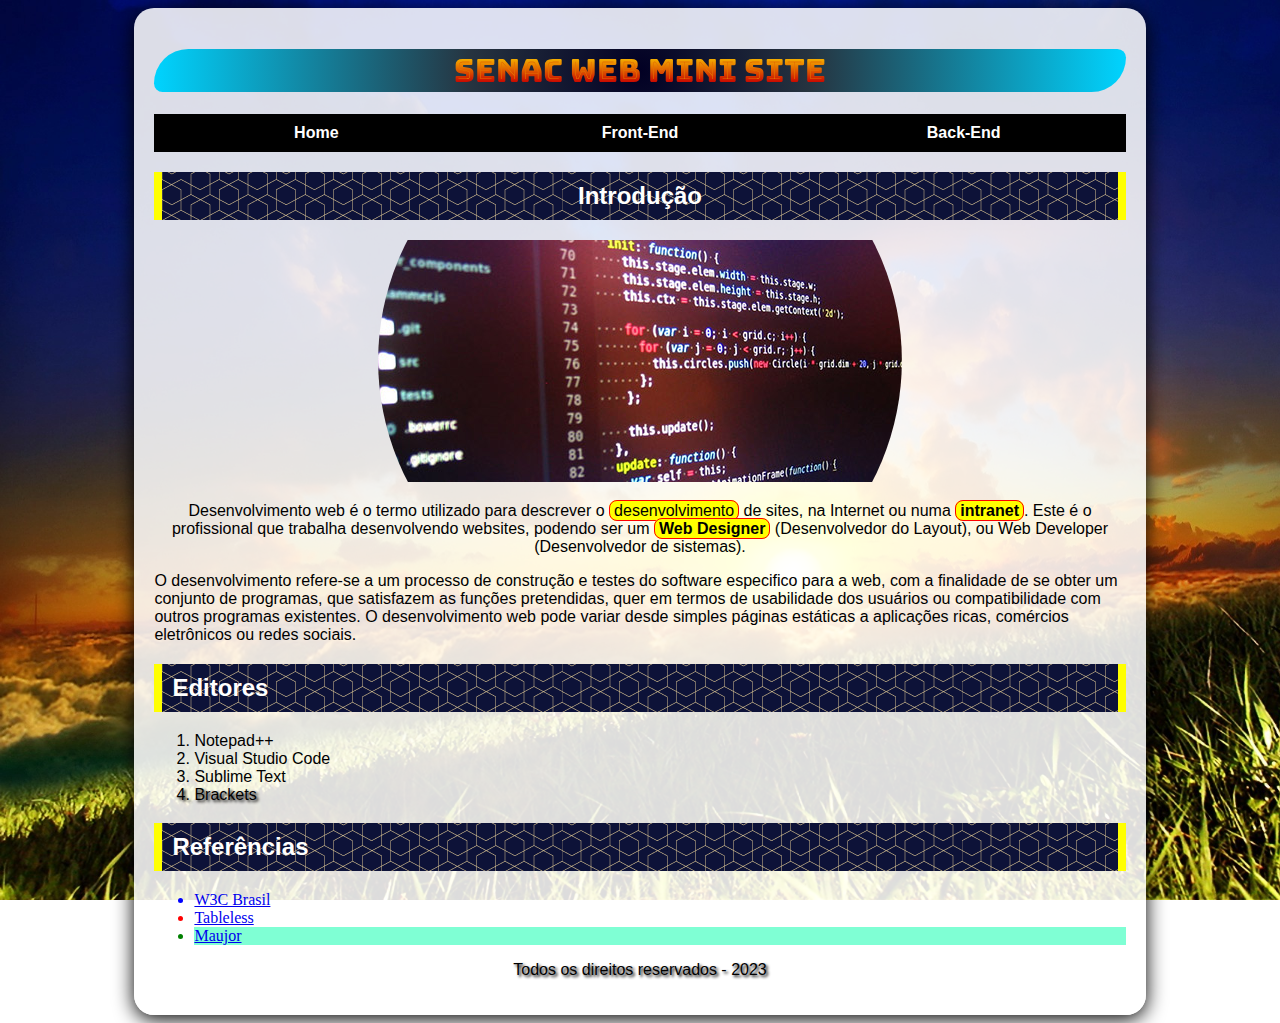
<file: index.html>
<!DOCTYPE html>
<html lang="pt-br">
<head>
<meta charset="UTF-8">
<meta name="viewport" content="width=device-width, initial-scale=1.0">
<title>Mini site</title>
<link rel="stylesheet" href="css/estilos.css">

</head>
<body>

<div id="container">
    <h1>Senac Web mini site</h1>
    
    <nav><a href="index.html">Home</a><a href="front-end.html">Front-End</a><a href="back-end.html">Back-End</a></nav>
    
    <h2 class="centralizar">Introdução</h2>
    
    <div class="centralizar"><img src="imagens/destaque.jpg" alt=""></div>
    
    
    <p class="centralizar"> Desenvolvimento web é o termo utilizado para descrever o <span class="destaque borda-arredondada">desenvolvimento</span> de sites, na Internet ou numa
    <b class="destaque borda-arredondada">intranet</b>. Este é o profissional que trabalha desenvolvendo websites, podendo ser um
    <b class="destaque borda-arredondada">Web Designer</b> (Desenvolvedor do Layout), ou Web Developer (Desenvolvedor de sistemas).
    </p>
    
    <p>
        O desenvolvimento refere-se a um processo de construção e testes do software especifico para a web, com a finalidade de se obter um conjunto de programas, que satisfazem as funções pretendidas, quer em termos de usabilidade dos usuários ou compatibilidade com outros programas existentes. O desenvolvimento web pode variar desde simples páginas estáticas a aplicações ricas, comércios eletrônicos ou redes sociais.
    </p>
    
    <h2>Editores</h2>
    <ol>
        <li>Notepad++</li>
        <li>Visual Studio Code</li>
        <li>Sublime Text</li>
        <li class="sombra-texto">Brackets</li>
    </ol>
    
    <h2>Referências</h2>
    <ul>
        <li><a href="http://www.w3c.br" target="_blank">W3C Brasil</a></li>
        <li><a href="http://www.tableless.com.br" target="_blank">Tableless</a></li>
        <li><a href="http://www.maujor.com" target="_blank">Maujor</a></li>
    </ul>
    
    <p class="centralizar sombra-texto">
        Todos os direitos reservados - 2023
    </p>
</div>


</body>
</html>
</file>
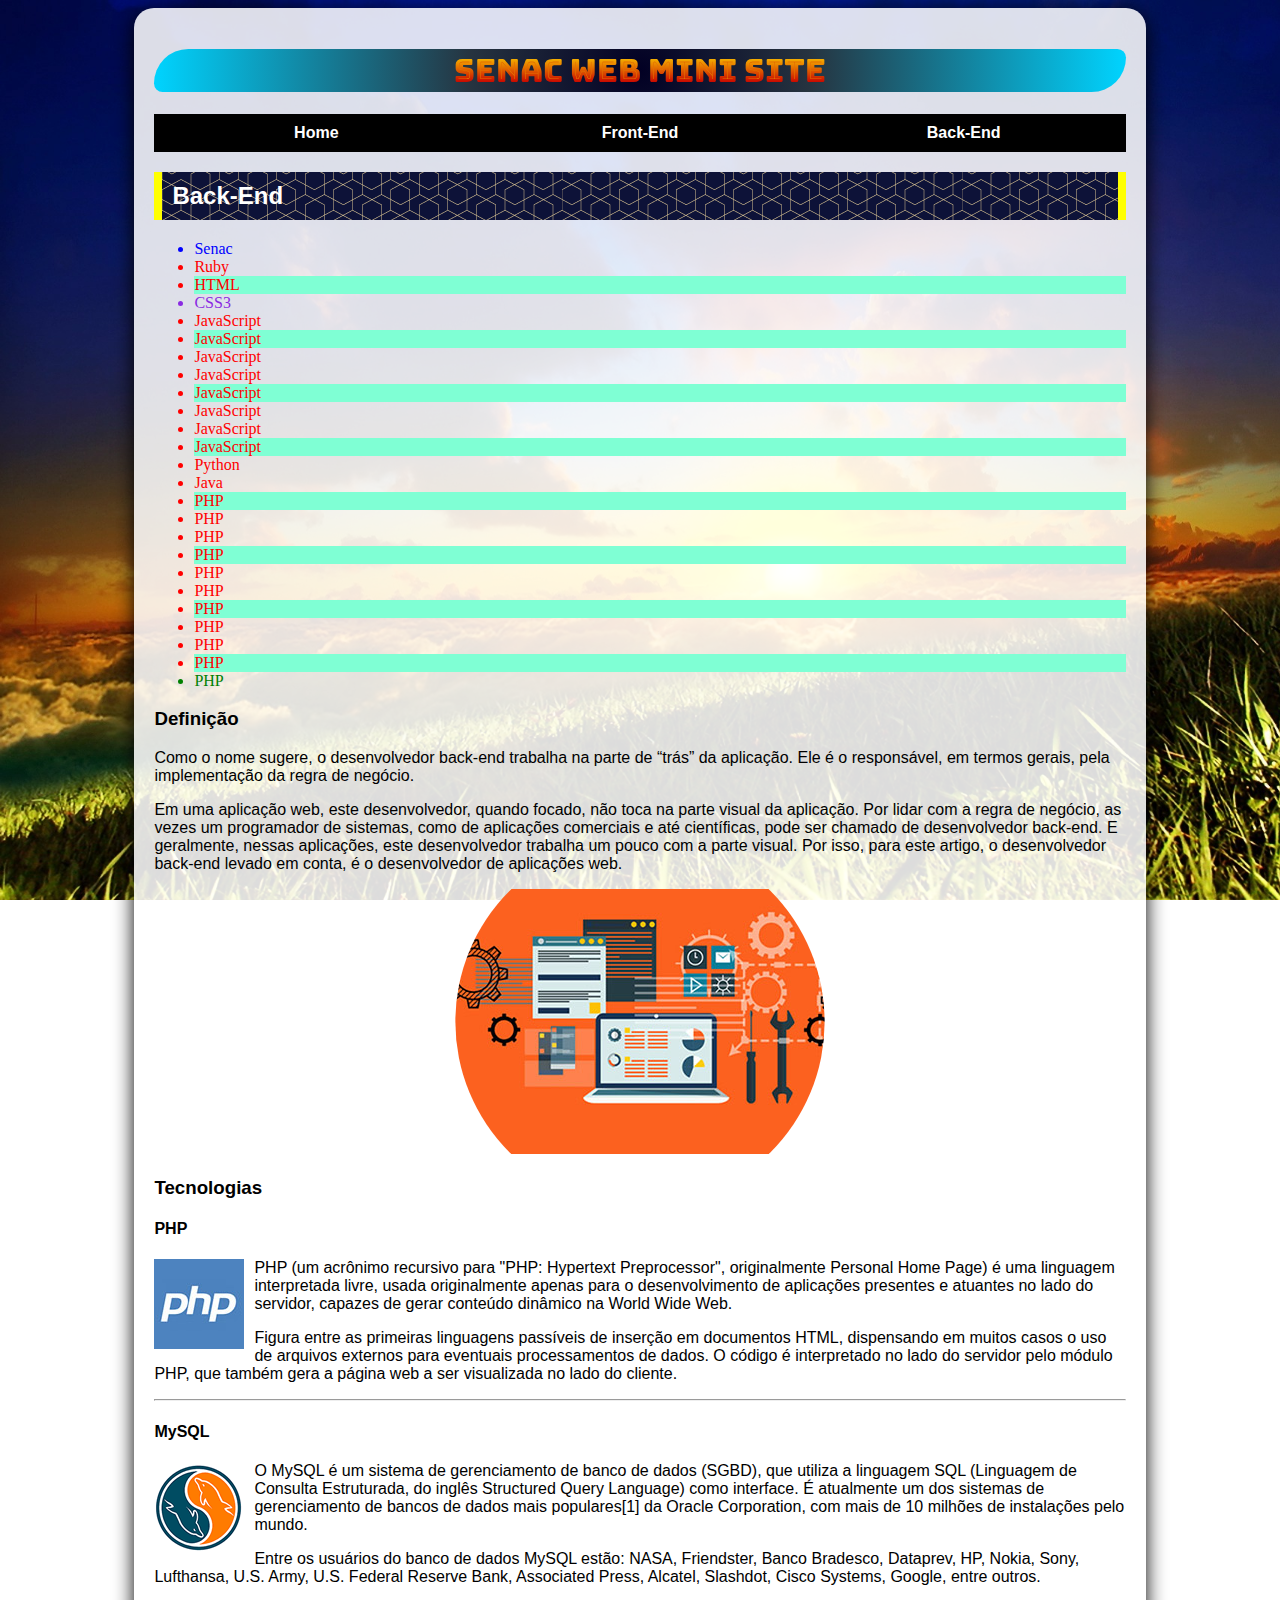
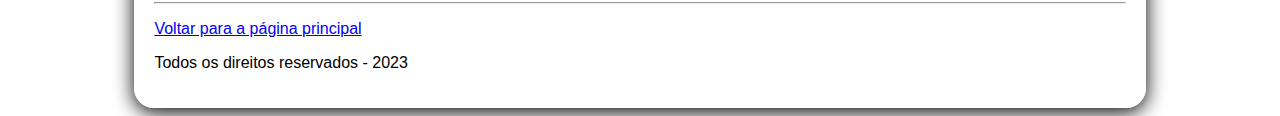
<file: back-end.html>
<!DOCTYPE html>
<html lang="pt-br">
<head>
<meta charset="UTF-8">
<meta name="viewport" content="width=device-width, initial-scale=1.0">
<title>Back-End | Site Exemplo</title>
<link rel="stylesheet" href="css/estilos.css">
</head>
<body>
<div id="container">
    
        <h1>Senac Web mini site</h1>
    
        <nav><a href="index.html">Home</a><a href="front-end.html">Front-End</a><a href="back-end.html">Back-End</a></nav>
    
        <h2>Back-End</h2>

        <ul>
            <li>Senac</li>
            <li>Ruby</li>
            <li>HTML</li>
            <li>CSS3</li>
            <li>JavaScript</li>
            <li>JavaScript</li>
            <li>JavaScript</li>
            <li>JavaScript</li>
            <li>JavaScript</li>
            <li>JavaScript</li>
            <li>JavaScript</li>
            <li>JavaScript</li>
            <li>Python</li>
            <li>Java</li>
            <li>PHP</li>
            <li>PHP</li>
            <li>PHP</li>
            <li>PHP</li>
            <li>PHP</li>
            <li>PHP</li>
            <li>PHP</li>
            <li>PHP</li>
            <li>PHP</li>
            <li>PHP</li>
            <li>PHP</li>
        </ul>
    
        <h3>Definição</h3>
        <p>Como o nome sugere, o desenvolvedor back-end trabalha na parte de “trás” da aplicação. Ele é o responsável, em termos gerais, pela implementação da regra de negócio.</p>
        <p>Em uma aplicação web, este desenvolvedor, quando focado, não toca na parte visual da aplicação. Por lidar com a regra de negócio, as vezes um programador de sistemas, como de aplicações comerciais e até científicas, pode ser chamado de desenvolvedor back-end. E geralmente, nessas aplicações, este desenvolvedor trabalha um pouco com a parte visual. Por isso, para este artigo, o desenvolvedor back-end levado em conta, é o desenvolvedor de aplicações web.</p>
    
        <div class="centralizar">
            <p>
                <img src="imagens/back-end.jpg" alt="">
            </p>
        </div>
    
        <h3>Tecnologias</h3>
    
        <h4>PHP</h4>
        <p>
            <img class="flutuar" src="imagens/logo-php.jpg" alt="">
            PHP (um acrônimo recursivo para "PHP: Hypertext Preprocessor", originalmente Personal Home Page) é uma linguagem interpretada livre, usada originalmente apenas para o desenvolvimento de aplicações presentes e atuantes no lado do servidor, capazes de gerar conteúdo dinâmico na World Wide Web.
        </p>
        <p>Figura entre as primeiras linguagens passíveis de inserção em documentos HTML, dispensando em muitos casos o uso de arquivos externos para eventuais processamentos de dados. O código é interpretado no lado do servidor pelo módulo PHP, que também gera a página web a ser visualizada no lado do cliente.</p>
    
        <hr>
    
        <h4>MySQL</h4>
        <p>
            <img class="flutuar" src="imagens/logo-mysql.gif" alt="">
            O MySQL é um sistema de gerenciamento de banco de dados (SGBD), que utiliza a linguagem SQL (Linguagem de Consulta Estruturada, do inglês Structured Query Language) como interface. É atualmente um dos sistemas de gerenciamento de bancos de dados mais populares[1] da Oracle Corporation, com mais de 10 milhões de instalações pelo mundo.
        </p>
        <p>Entre os usuários do banco de dados MySQL estão: NASA, Friendster, Banco Bradesco, Dataprev, HP, Nokia, Sony, Lufthansa, U.S. Army, U.S. Federal Reserve Bank, Associated Press, Alcatel, Slashdot, Cisco Systems, Google, entre outros.</p>
    
        <hr>
        <p><a href="index.html">Voltar para a página principal</a></p>
    
    
        <p>
            Todos os direitos reservados - 2023
        </p>
</div>


</body>
</html>
</file>
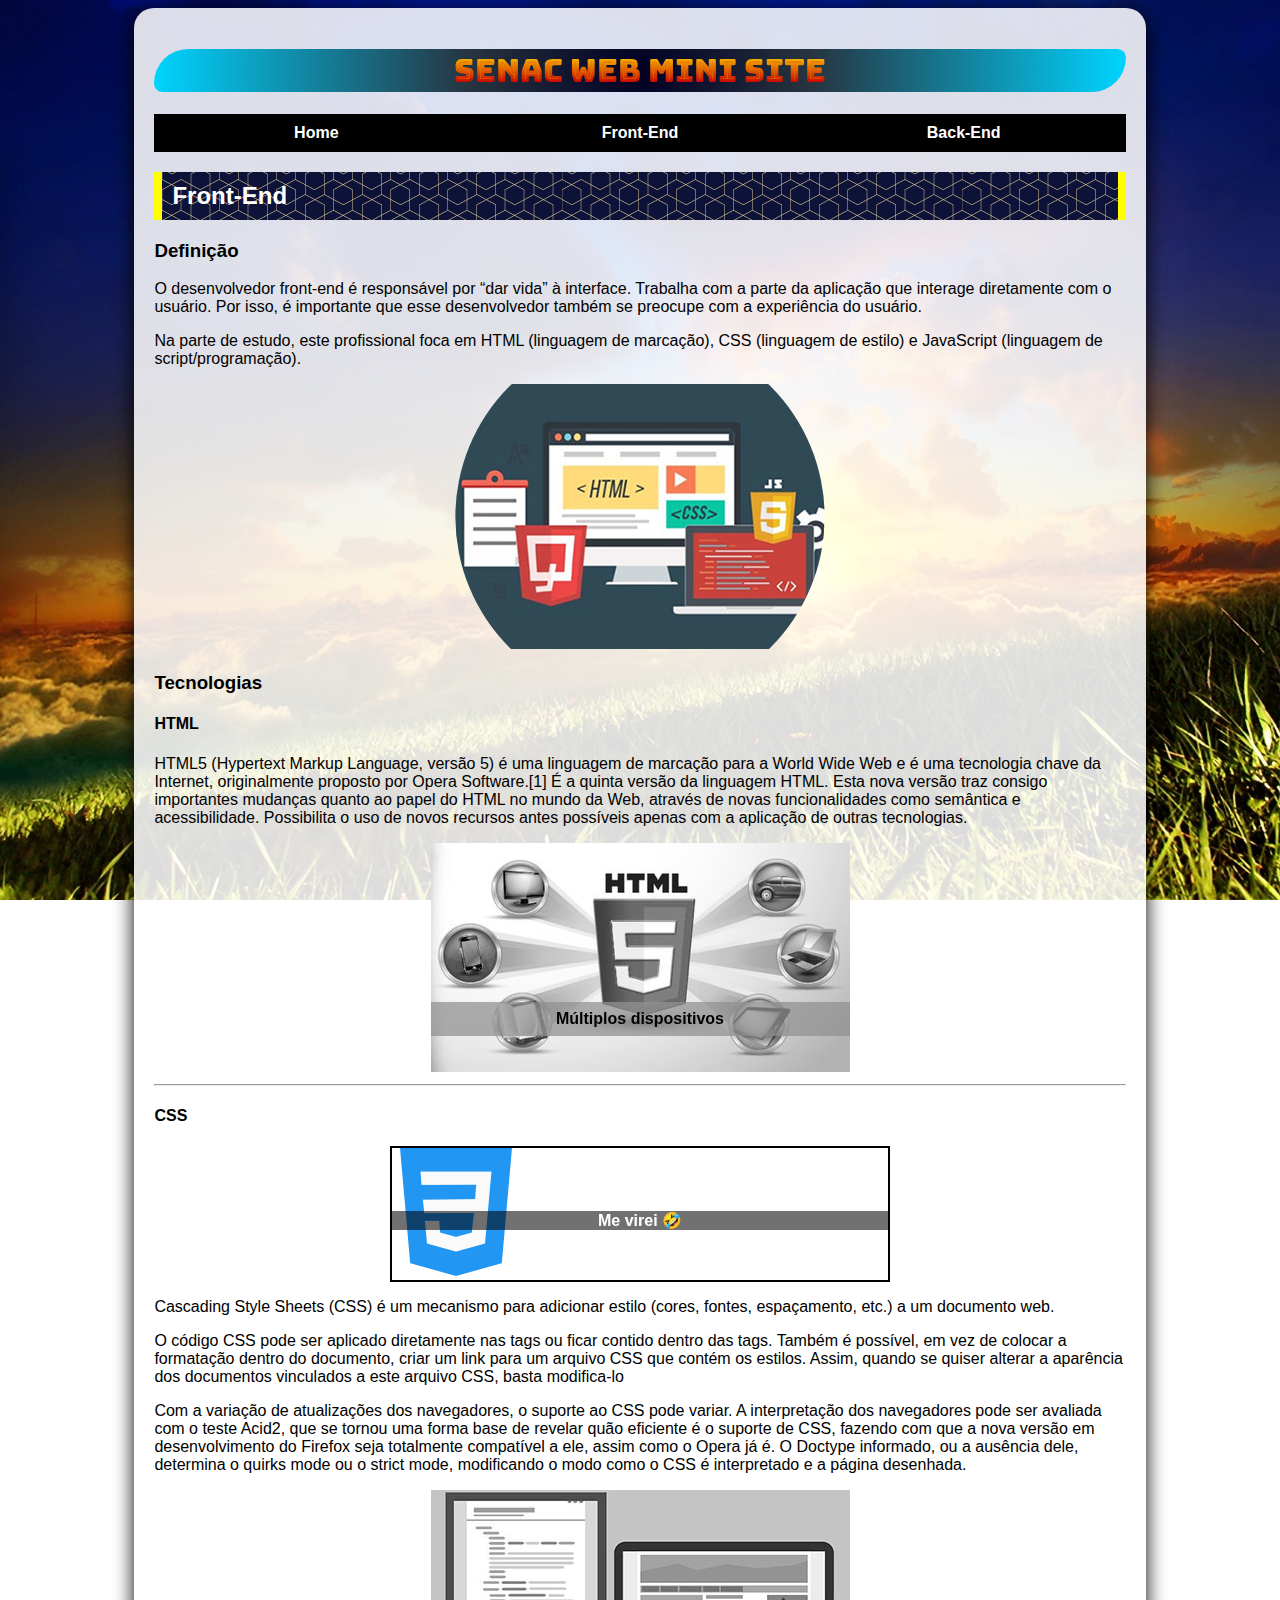
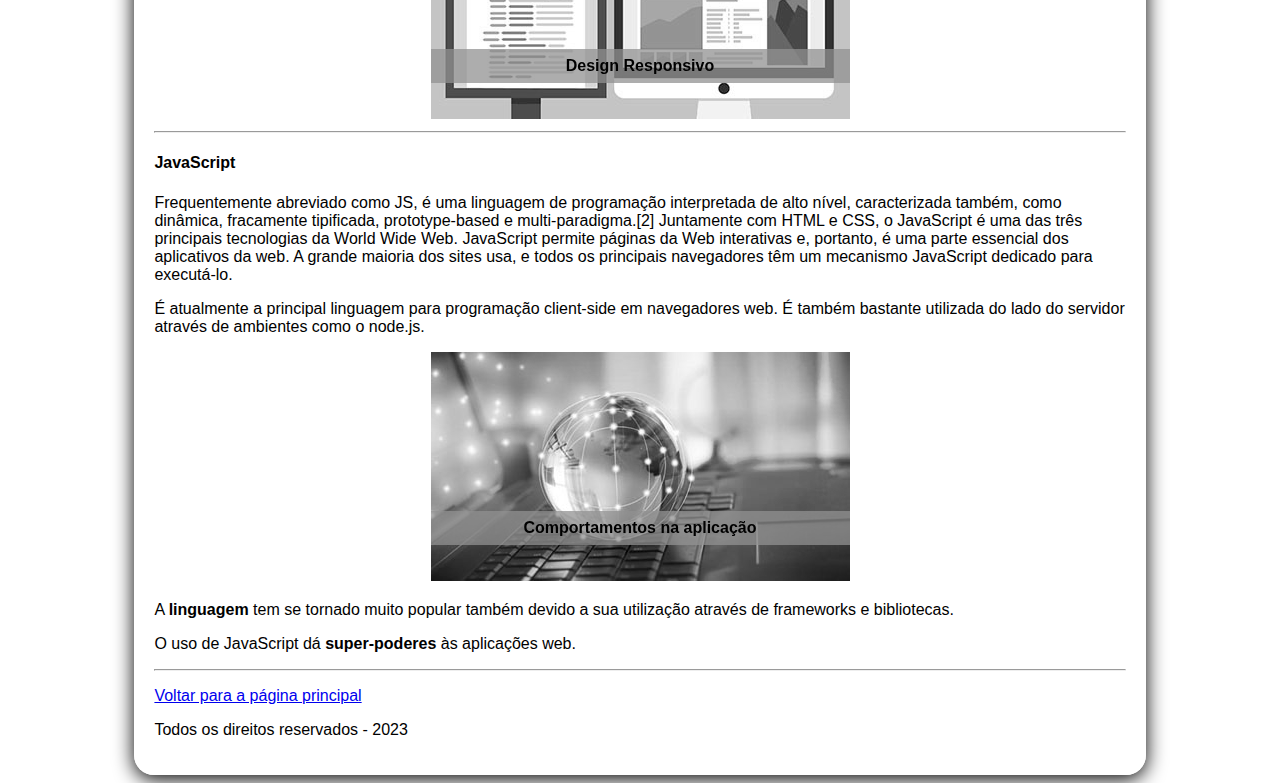
<file: front-end.html>
<!DOCTYPE html>
<html lang="pt-br">
<head>
<meta charset="UTF-8">
<meta name="viewport" content="width=device-width, initial-scale=1.0">
<title>Front End | Site Exemplo</title>
<link rel="stylesheet" href="css/estilos.css">
</head>
<body>
<div id="container">
        <h1>Senac Web mini site</h1>
    
        <nav><a href="index.html">Home</a><a href="front-end.html">Front-End</a><a href="back-end.html">Back-End</a></nav>

    
        <h2>Front-End</h2>
    
        <h3>Definição</h3>
        <p>O desenvolvedor front-end é responsável por “dar vida” à interface. Trabalha com a parte da aplicação que interage diretamente com o usuário. Por isso, é importante que esse desenvolvedor também se preocupe com a experiência do usuário.</p>
        <p> Na parte de estudo, este profissional foca em HTML (linguagem de marcação), CSS (linguagem de estilo) e JavaScript (linguagem de script/programação).</p>
    
<div class="centralizar">  
        <img src="imagens/front-end.jpg" alt="">
</div>
    
    
        <h3>Tecnologias</h3>
    
        <h4>HTML</h4>
        <p>HTML5 (Hypertext Markup Language, versão 5) é uma linguagem de marcação para a World Wide Web e é uma tecnologia chave da Internet, originalmente proposto por Opera Software.[1] É a quinta versão da linguagem HTML. Esta nova versão traz consigo importantes mudanças quanto ao papel do HTML no mundo da Web, através de novas funcionalidades como semântica e acessibilidade. Possibilita o uso de novos recursos antes possíveis apenas com a aplicação de outras tecnologias. </p>
    
        <figure>
            <img src="imagens/devices-html5.jpg" alt="">
            <figcaption>Múltiplos dispositivos</figcaption>
        </figure>
    
        <hr>
    
        <h4 class="subtitulo">CSS</h4>



        <!-- BANNER -->
        <aside id="banner">
           
            <img src="imagens/css-3.png" alt="">
             <p>Me virei 🤣</p>
        </aside>
    
        <p>Cascading Style Sheets (CSS) é um mecanismo para adicionar estilo (cores, fontes, espaçamento, etc.) a um documento web.</p>
    
        <p>O código CSS pode ser aplicado diretamente nas tags ou ficar contido dentro das tags. Também é possível, em vez de colocar a formatação dentro do documento, criar um link para um arquivo CSS que contém os estilos. Assim, quando se quiser alterar a aparência dos documentos vinculados a este arquivo CSS, basta modifica-lo</p>
        <p>Com a variação de atualizações dos navegadores, o suporte ao CSS pode variar. A interpretação dos navegadores pode ser avaliada com o teste Acid2, que se tornou uma forma base de revelar quão eficiente é o suporte de CSS, fazendo com que a nova versão em desenvolvimento do Firefox seja totalmente compatível a ele, assim como o Opera já é. O Doctype informado, ou a ausência dele, determina o quirks mode ou o strict mode, modificando o modo como o CSS é interpretado e a página desenhada.</p>
    
    
        <figure>
            <img src="imagens/css.jpg" alt="">
            <figcaption>Design Responsivo</figcaption>
        </figure>
        <hr>
    
        <h4>JavaScript</h4>
        <p>Frequentemente abreviado como JS, é uma linguagem de programação interpretada de alto nível, caracterizada também, como dinâmica, fracamente tipificada, prototype-based e multi-paradigma.[2] Juntamente com HTML e CSS, o JavaScript é uma das três principais tecnologias da World Wide Web. JavaScript permite páginas da Web interativas e, portanto, é uma parte essencial dos aplicativos da web. A grande maioria dos sites usa, e todos os principais navegadores têm um mecanismo JavaScript dedicado para executá-lo.</p>
        <p>É atualmente a principal linguagem para programação client-side em navegadores web. É também bastante utilizada do lado do servidor através de ambientes como o node.js.</p>
        <figure>
            <img src="imagens/web.jpg" alt="">
            <figcaption>Comportamentos na aplicação</figcaption>
        </figure>
    
        <p>A <b>linguagem</b> tem se tornado muito popular também devido a sua utilização através de frameworks e bibliotecas.
        </p>
    
        <p>O uso de JavaScript dá <b>super-poderes</b> às aplicações web.</p>
    
        <hr>
        <p><a href="index.html"> Voltar para a página principal</a></p>
    
        <p>
            Todos os direitos reservados - 2023
        </p>
</div>

</body>
</html>
</file>
<file: css/estilos.css>
@import url('https://fonts.googleapis.com/css2?family=Bungee+Spice&display=swap');
/* regras css para o site de exemplo
o que for feito aqui ir´s formatar todas as páginas HTML conectadas com este arquivo  */

/* Selector UNIVERSAL
Alterando o box Model para todas as tags do HTML */
* {box-sizing: border-box;}

body {
    background-image: url(../imagens/tarde.jpg);
    /* para fixar o tamanho da imagem */
    background-size: cover;
    /* para fixar a imagem */
    background-attachment: fixed;
    font-family: Arial, Helvetica, sans-serif;
}

/* Seletor ID/IDENTIFICADO */
#container {
    background-color: #ffffffdc;
    /* Definindo largura e margem automática, o resultado é a centralização da caixa/container/div */
    width: 80%; 
    margin: auto;
    /* limintando a largura máxima */
    max-width: 1100px;
    /* limitando a largura mínima */
    min-width: 600px;
    padding: 20px;
    border-radius: 20px;
    box-shadow: black 0 4px 20px;

}
/* Tornando todas as imagens flexíveis/responsivas */
img {
    max-width: 100%;
}

h1 {
    font-family: 'Bungee Spice', cursive;
    text-align: center;
    color: white;
    /* padding: 10px; */
    background: radial-gradient(circle, rgba(2,0,36,1) 0%, rgba(26,40,52,0.9360119047619048) 35%, rgba(0,212,255,1) 100%);

    border-top-right-radius: 10px;
    border-bottom-left-radius: 10px;
    border-bottom-right-radius: 40px;
    border-top-left-radius: 40px;
    
}

h2 {
    background-image: url(../imagens/oriental-tiles.png);
    color: white;
    padding: 10px;
    /* bordas esquerda nas tags h2: altura, cor, solido*/
    border-left: 8px yellow solid;

    /* bordas direita nas tags h2: altura, cor, solido*/
    border-right: 8px yellow solid;
}

/* seletor classe */
.centralizar {text-align: center;}

.sombra-texto {text-shadow: black 2px 2px 3px;}

.borda-arredondada {border-radius: 8px;}

.destaque {
    background-color: yellow;
    /* padding: cima e baixo, esquerda e direita */
    padding: 1px 4px;
    border: solid 1px red;
}

/* Regras para o menu e seus links */

nav {text-align: center;}

/* Regra de estado inicial do link
Seletor Descendentes  */

nav a {color: white;
    background-color: black;
    text-decoration: none;
    font-weight: bold;
    padding: 10px;
    /* border: solid 2px red; */
    width: 33.33%;
    display: inline-block;
    transition: 0.5s;
}

/* Regra de acionamento do link
Seletor Descendente + Pseudo-Classe */

/* :hover -> mouse
    :focus -> foco (teclado, dedo etc)
*/
nav a:hover, nav a:focus{
    background-color: darkblue;
    transform: translateY(-10px);
    /* transform: rotateZ(90deg); */

}

figure {
    text-align: center;
    /* Tornando o elemento referência para o posicionamento */
    position: relative;
    max-width: 419px;
    margin: 0 auto;
}

figcaption {
    width: 100%;
    font-weight: bold;
    background-color: rgb(150, 144, 144, 0.745);
    /* tornando o elemento livre para posicionamento do figcaption*/
    position: absolute;

    /* cordenadas */
    bottom: 40px;
    /* largura de cima */
    padding-top: 8px;
    /* largura de baixo */
    padding-bottom: 8px;
    /* right: ;
    top: 0;*/
}


figure {
    filter: grayscale(100%);
    transition: 1.5s;
    /* cursor: pointer; */
}

figure:hover {
    filter: none;
    transform: scale(1.1);
    /* transform: scale(0.9) */
}

.centralizar img {
    clip-path: circle(50% at 50% 50%);
}

ul {font-family: impact;}

ul li { color: red;}

/* formatando apenas o primeiro li descendente de ul */
ul li:first-child {color: blue;}


/* formatando apenas o último li descendente de ul */
ul li:last-child {color: green;}

ul li:nth-child(4) {color: blueviolet;}

/* odd -> cores ímpar */
/* ul li:nth-child(odd) {background-color: black;} */

/* odd -> cores par */
/* ul li:nth-child(even) {background-color: yellow;} */


ul li:nth-child(3n) {background-color: aquamarine;}


/* Deixar imagens flutuar */
.flutuar {
    float: left;
    margin-right: 10px;
}


/* Etapa 1: criar regra de animação
 */
@keyframes animaCores {
    /* De: (como inicia) */
    from {
        background-color: #ff0037;
        color: darkblue;
    }

    /* Para: (como termina) */
    to {
        background-color: #12da44;
        color: brown;
    }
}

/*    Etapa 2: aplicar a animação em algum(ns) elementos */

.subtitulo, h3 {
    /* nome e duração são obrigatórios */
    animation-name: animaCores;
    animation-duration: 4s;

    animation-iteration-count: infinite;
    animation-direction: alternate;
}


/* BANNER */
#banner {
    width: 500px;
    margin: auto;
    border: solid 2px;
    overflow: hidden;
    position: relative;
}
@keyframes animaBanner {
    from { transform: translateX(-128px); }
    to { 
        transform: 
            translateX(480px) 
            rotate(360deg)
            scale(1.1  );

        }
}
#banner img {
    animation-name: animaBanner;
    animation-duration: 3s;
    animation-iteration-count: infinite;
    animation-timing-function: ease-in;
    animation-direction: alternate;
}

#banner p {
    will-change: transform;

    text-align: center;
    color: white;
    font-weight: bold;
    background-color: rgba(0, 0, 0, 0.555);
    position: absolute;
    margin: 0px;
    padding: 0px;
    bottom: 50px;
    width: 100%;

    /* Aplicando o Keyframes */
    animation-name: animaParagrafo;
    animation-duration: 4s;
    animation-iteration-count: infinite;
    animation-direction: alternate;
    
}





@keyframes animaParagrafo {
 
    from { transform: scale(1); }
    to { 
        transform: scale(1.4  );
        background-color: rgba(0, 0, 141, 0.589);
        }
    
}
</file>
